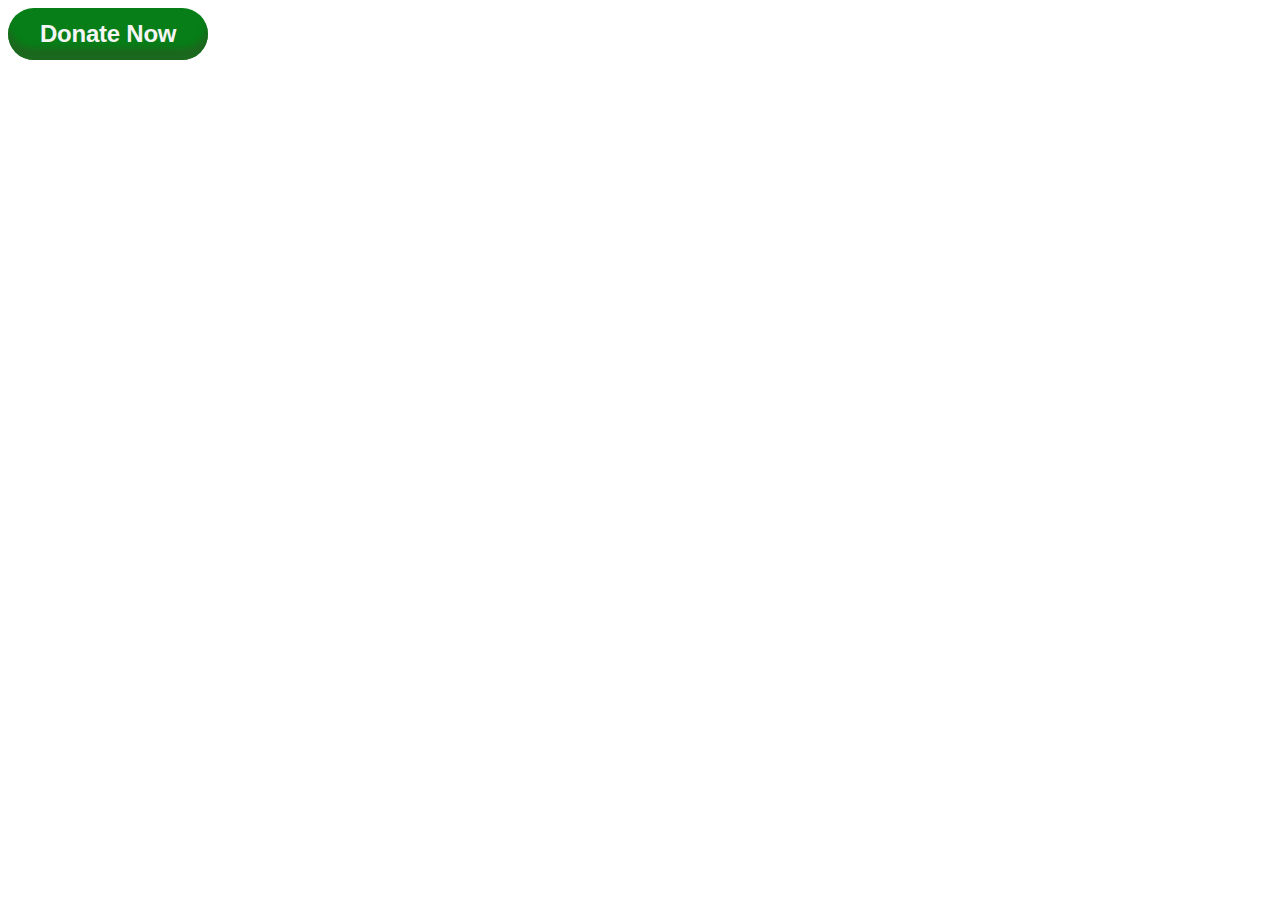
<file: payments/templates/button.html>
<html lang="en">
<head>
    <meta charset="UTF-8">
    <meta name="viewport" content="width=device-width, initial-scale=1.0">
    <title>Donate</title>
    <style>
        /* CSS */
.button-73 {
  appearance: none;
  background-color: #077e17;
  border-radius: 40em;
  border-style: none;
  box-shadow: #1c681e 0 -12px 6px inset;
  box-sizing: border-box;
  color: whitesmoke;
  cursor: pointer;
  display: inline-block;
  font-family: -apple-system,sans-serif;
  font-size: 1.2rem;
  font-weight: 700;
  letter-spacing: -.24px;
  margin: 0;
  outline: none;
  padding: 1rem 1.3rem;
  quotes: auto;
  text-align: center;
  text-decoration: none;
  transition: all .15s;
  user-select: none;
  -webkit-user-select: none;
  touch-action: manipulation;
}

.button-73:hover {
  background-color: #156433;
  box-shadow: #255217 0 -6px 8px inset;
  transform: scale(1.125);
}

.button-73:active {
  transform: scale(1.025);
}

@media (min-width: 768px) {
  .button-73 {
    font-size: 1.5rem;
    padding: .75rem 2rem;
  }
}
    </style>
</head>
<body>
    <!-- HTML !-->
<button class="button-73" role="button">Donate Now</button>


</body>
</html>
</file>
